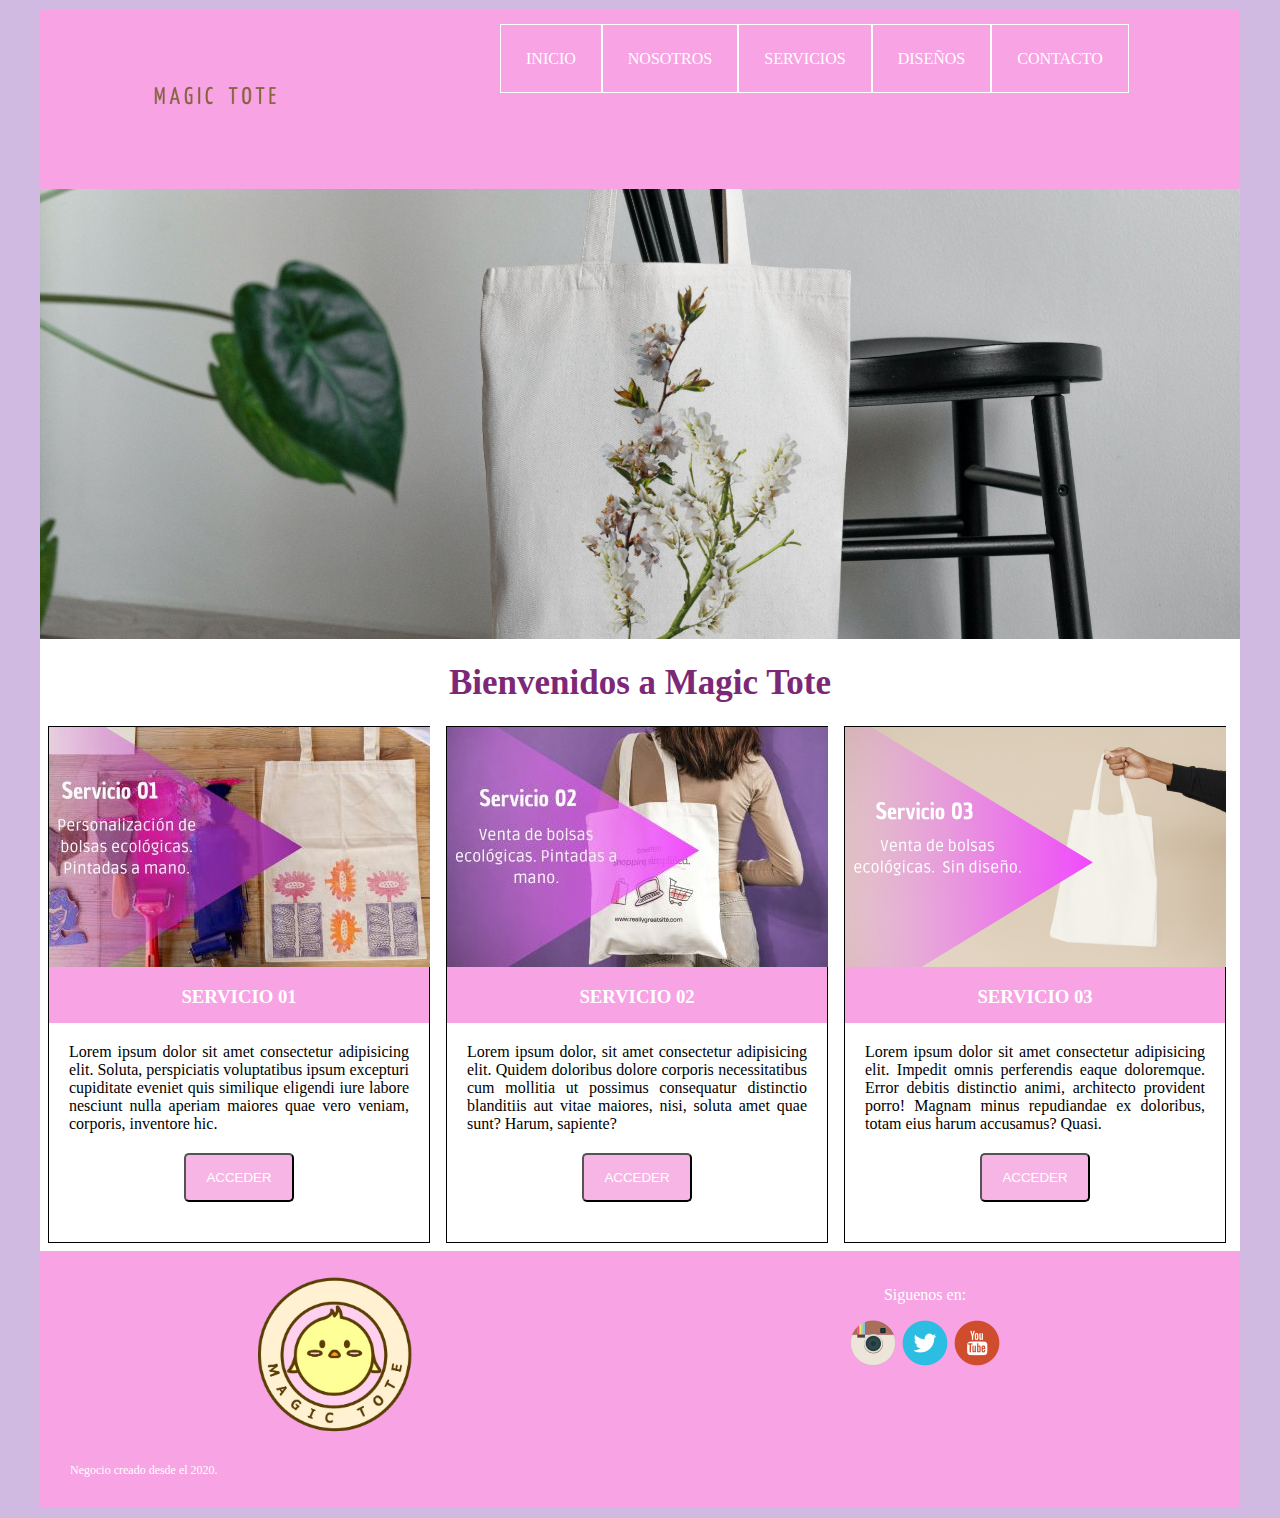
<file: index.html>
<!DOCTYPE html>
<html lang="en">
    <head>
        <meta charset="UTF-8">
        <title>Magic Tote</title>
        <link rel="stylesheet" href="css/estilos.css">
    </head>
    <body>
        <div class="container">
            <header class="superior">
                <div class="logo">
                    <img src="imagenes/logo-magitote.png" alt="" width="80%">
                </div>
                <nav class="menu">
                    <ul class="opciones">
                        <li><a href="index.html">INICIO</a></li>
                        <li><a href="nosotros.html">NOSOTROS</a></li>
                        <li><a href="servicios.html">SERVICIOS</a></li>
                        <li><a href="diseños.html">DISEÑOS</a></li>
                        <li><a href="contacto.html">CONTACTO</a></li>
                    </ul>
                </nav>
            </header>
            <section class="slider">
                <img src="imagenes/slider.jpg" alt="" width="100%">
            </section>
            <section class="cuerpo">
                <h1 class="titulo">
                    Bienvenidos a Magic Tote
                </h1>
                <article class="caja">
                    <div class="subtitulo">
                        <img src="imagenes/servicio01.jpg" alt="" class="efecto">
                        <h3 class="servicios">
                            SERVICIO 01
                        </h3>
                    </div>
                    <div class="contenido">
                        <p>Lorem ipsum dolor sit amet consectetur adipisicing elit. Soluta, perspiciatis voluptatibus ipsum excepturi cupiditate eveniet quis similique eligendi iure labore nesciunt nulla aperiam maiores quae vero veniam, corporis, inventore hic.</p>
                        <center><input type="submit" class="boton" value="ACCEDER"></center>
                    </div>
                    
                </article>
                <article class="caja">
                    <div class="subtitulo">
                        <img src="imagenes/servicio02.jpg" alt="" class="efecto">
                        <h3 class="servicios">
                            SERVICIO 02
                        </h3>
                    </div>
                    <div class="contenido">
                        <p>Lorem ipsum dolor, sit amet consectetur adipisicing elit. Quidem doloribus dolore corporis necessitatibus cum mollitia ut possimus consequatur distinctio blanditiis aut vitae maiores, nisi, soluta amet quae sunt? Harum, sapiente?</p>
                        <center><input type="submit" class="boton" value="ACCEDER"></center>
                    </div>
                    
                </article>
                <article class="caja">
                    <div class="subtitulo">
                        <img src="imagenes/servicio03.png" alt="" class="efecto">
                        <h3 class="servicios">
                            SERVICIO 03
                        </h3>
                    </div>
                    <div class="contenido">
                        <p>Lorem ipsum dolor sit amet consectetur adipisicing elit. Impedit omnis perferendis eaque doloremque. Error debitis distinctio animi, architecto provident porro! Magnam minus repudiandae ex doloribus, totam eius harum accusamus? Quasi.</p>
                        <center><input type="submit" class="boton" value="ACCEDER"></center>
                    </div>
                    
                </article>
            </section>
            <footer class="pie">
              <div class="izquierda">
                <center><img src="imagenes/logo-magic-tote-removebg-preview.png" alt="" width="180"></center>
                <p class="abajo"> Negocio creado desde el 2020.</p>
              </div> 
              <div class="derecha">
                <p class="siguenos">Siguenos en:</p>
                <center>
                    <img src="imagenes/instagram.png" alt="">
                    <img src="imagenes/twitter.png" alt="">
                    <img src="imagenes/youtube.png" alt="">
                </center>
              </div> 
            </footer>

        </div>
    </body>
</html>
</file>
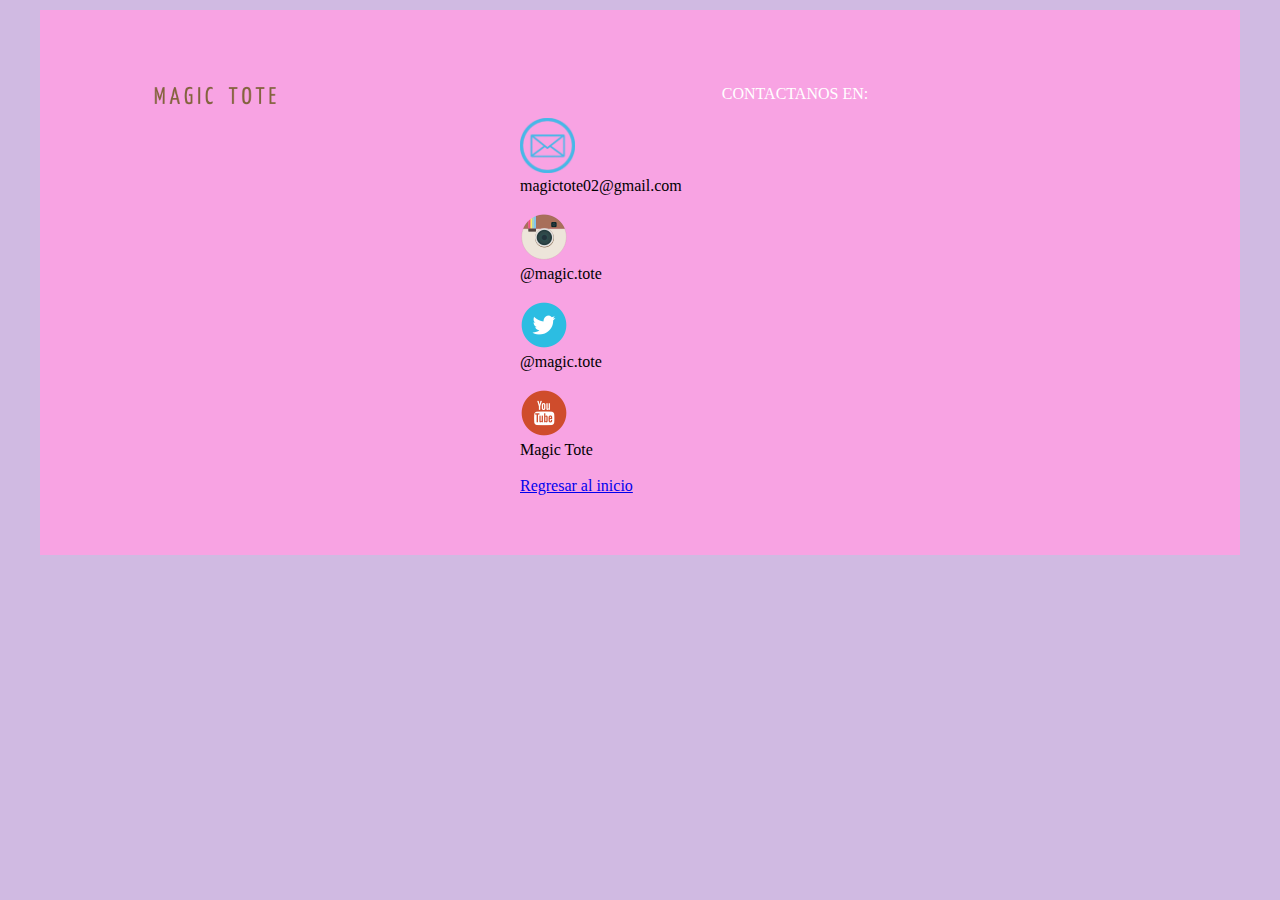
<file: contacto.html>
<!DOCTYPE html>
<html lang="en">
    <head>
        <meta charset="UTF-8">
        <title>Magic Tote</title>
        <link rel="stylesheet" href="css/estilos.css">
    </head>
    <body>
        <div class="container">
            <header class="superior">
                <div class="logo">
                    <img src="imagenes/logo-magitote.png" alt="" width="80%">
                </div>
                <nav class="menu">
                    <div class="derecha">
                        <p class="siguenos">CONTACTANOS EN:</p>
                            <img src="imagenes/correo.png" alt="" width="10%"><p>magictote02@gmail.com</p><br>
                            <img src="imagenes/instagram.png" alt=""> <p>@magic.tote</p><br>
                            <img src="imagenes/twitter.png" alt=""> <p>@magic.tote</p><br>
                            <img src="imagenes/youtube.png" alt=""> <p>Magic Tote</p><br>
                       
                        <a href="index.html">Regresar al inicio</a>
                 </div>
                </nav>
            </header>
        </div>
    </body>
</html>
</file>
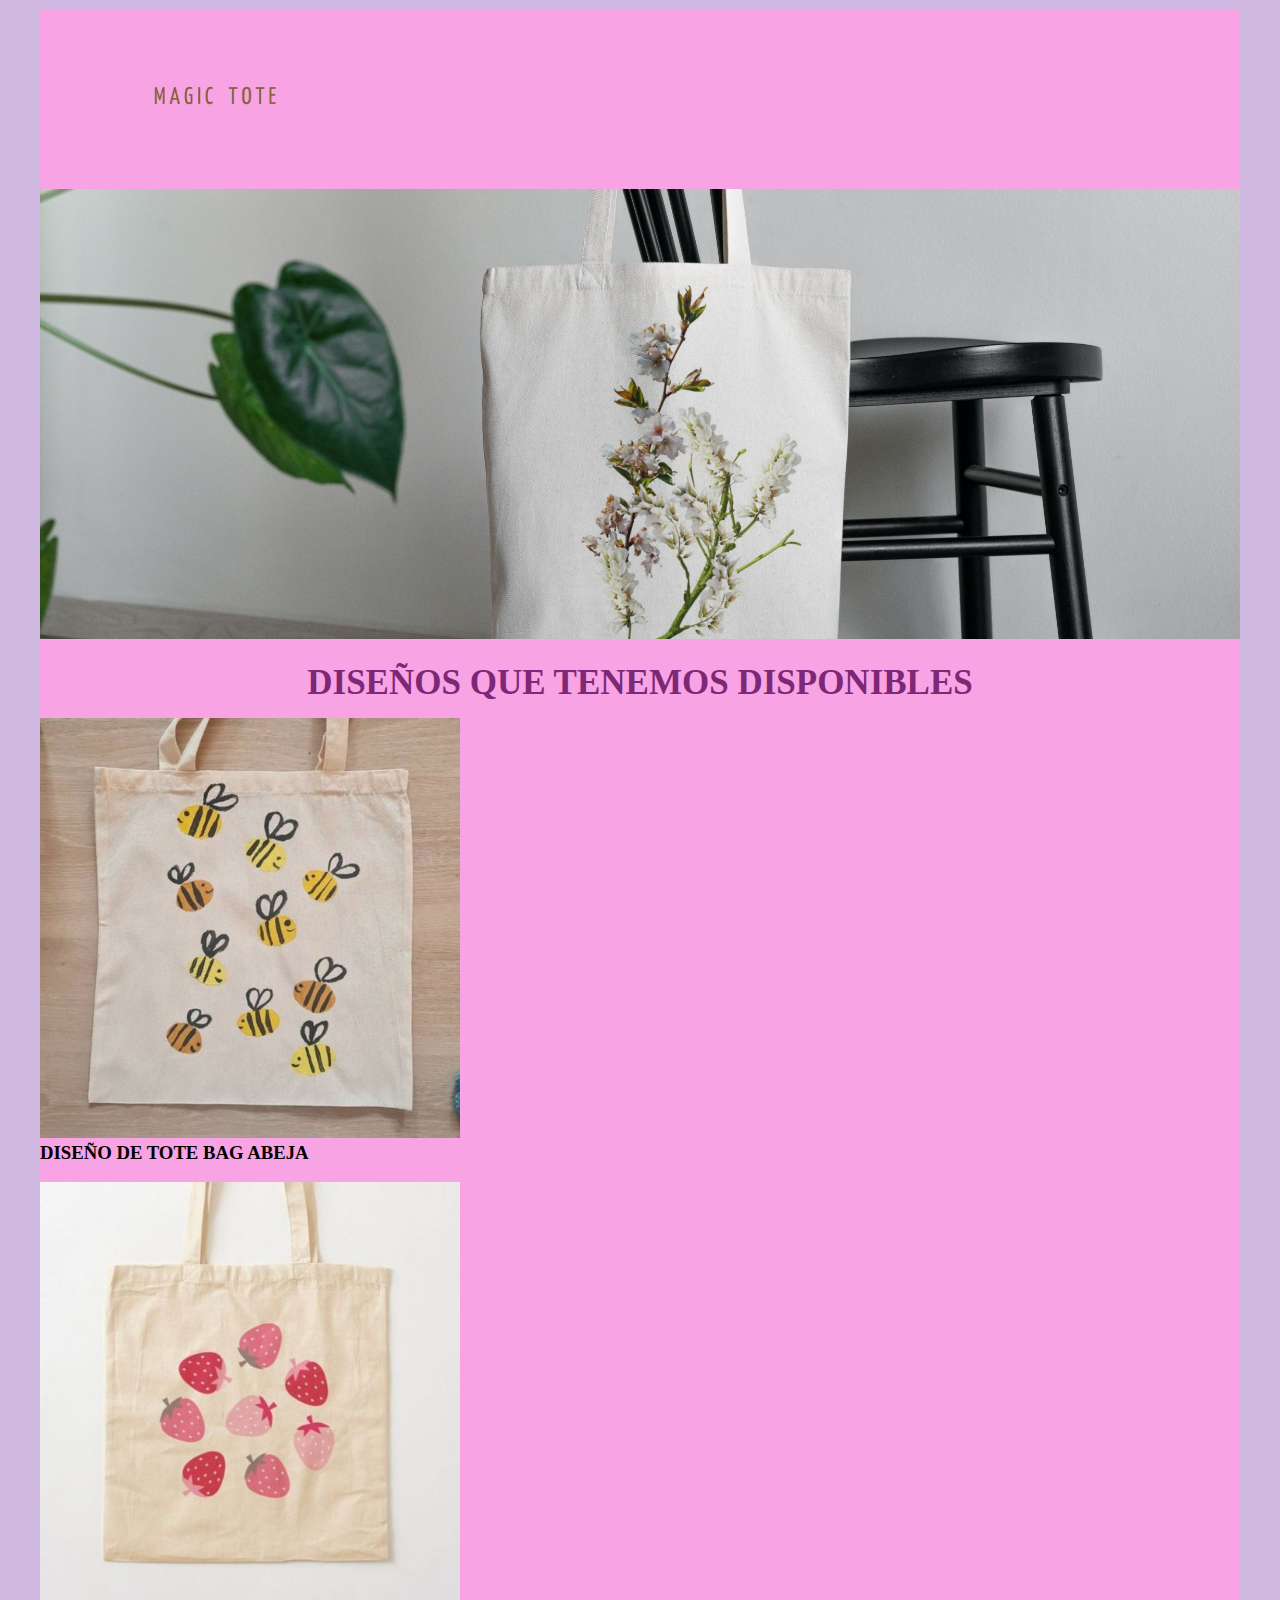
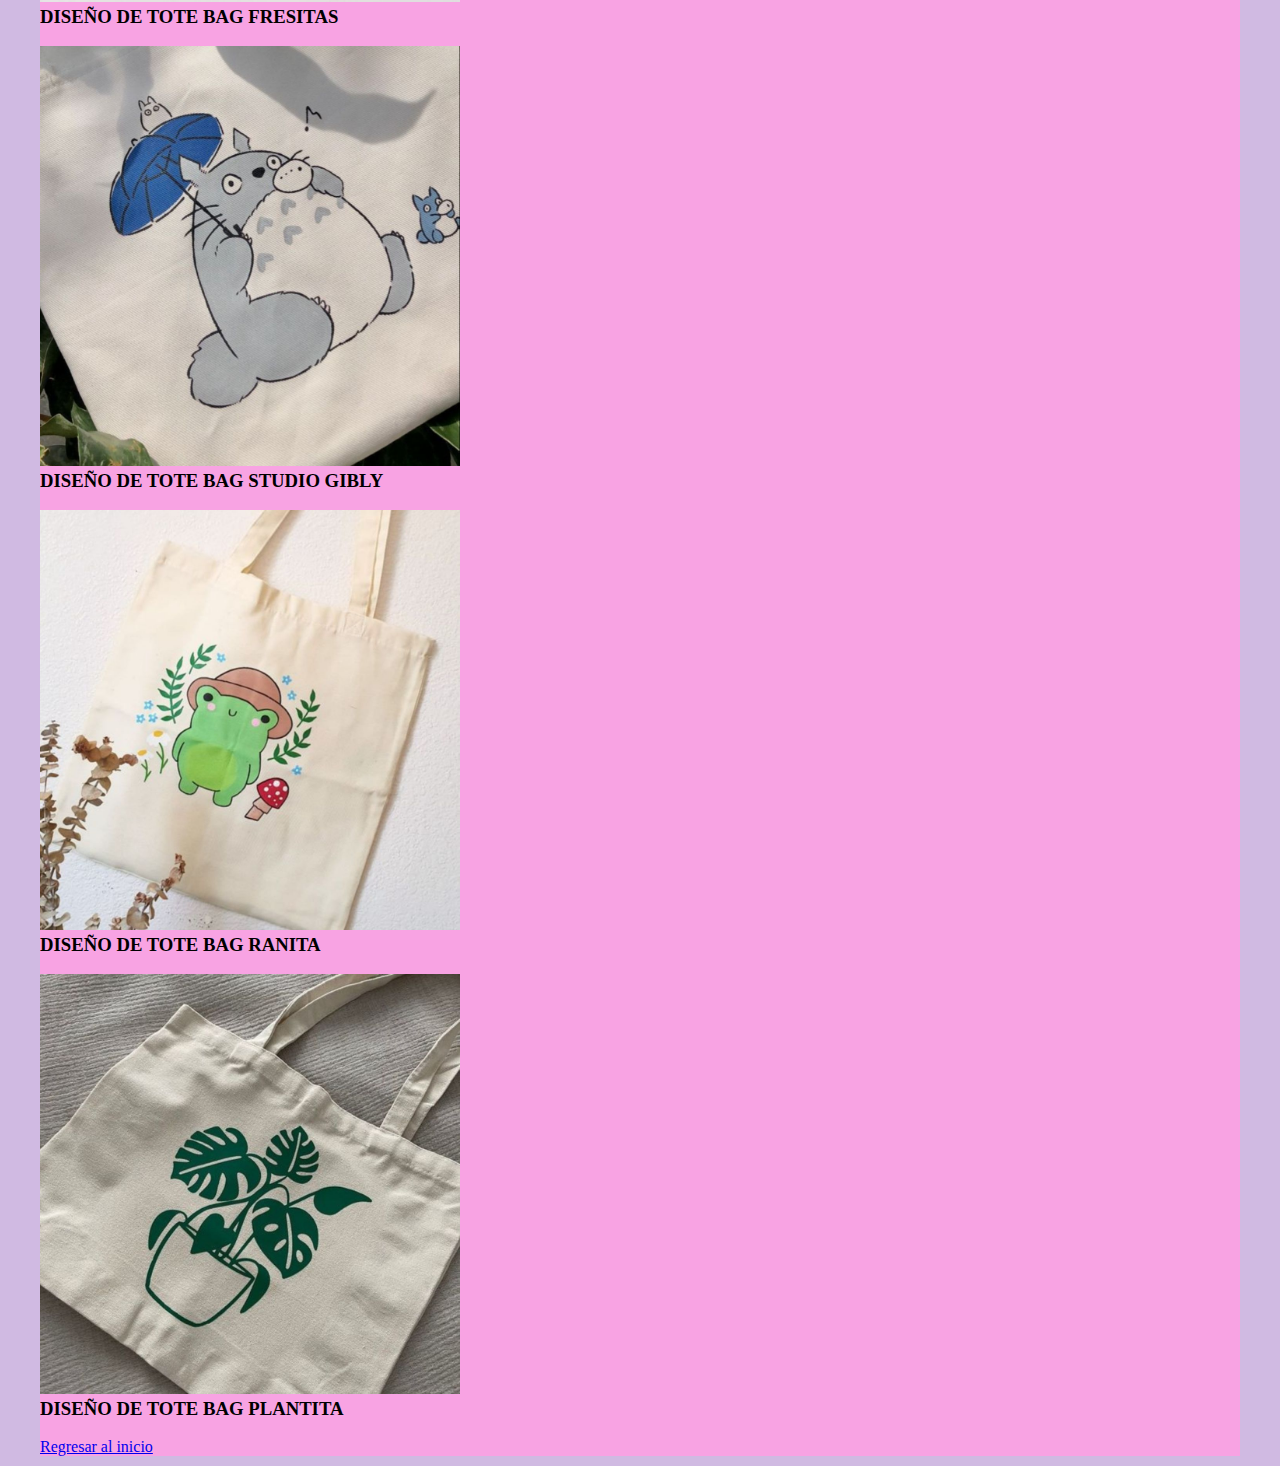
<file: diseños.html>
<!DOCTYPE html>
<html lang="en">
    <head>
        <meta charset="UTF-8">
        <title>Magic Tote</title>
        <link rel="stylesheet" href="css/estilos.css">
    </head>
    <body>
        <div class="container">
            <header class="superior">
                <div class="logo">
                    <img src="imagenes/logo-magitote.png" alt="" width="80%">
                </div>
                <section class="slider">
                    <img src="imagenes/slider.jpg" alt="" width="100%">
                    <section class="cuerpo">
                        <h1 class="titulo">
                            DISEÑOS QUE TENEMOS DISPONIBLES
                        </h1>
                    <img src="imagenes/tote-abeja.jpg" alt="" width="35%" height="35%"> 
                    <h3>DISEÑO DE TOTE BAG ABEJA</h3><br>
                    <img src="imagenes/tote-fresita.jpg" alt="" width="35%" height="35%">
                    <h3>DISEÑO DE TOTE BAG FRESITAS</h3><br>
                    <img src="imagenes/tote-gibly.jpg" alt="" width="35%" height="35%">
                    <h3>DISEÑO DE TOTE BAG STUDIO GIBLY</h3><br>
                    <img src="imagenes/tote-rana.jpg" alt="" width="35%" height="35%">
                    <h3>DISEÑO DE TOTE BAG RANITA</h3><br>
                    <img src="imagenes/tote-plantita.jpg" alt="" width="35%" height="35%">
                    <h3>DISEÑO DE TOTE BAG PLANTITA</h3><br>
                    <a href="index.html">Regresar al inicio</a>
                    </section>
                </section>
            </header>
        </div>
    </body>
</html>
</file>
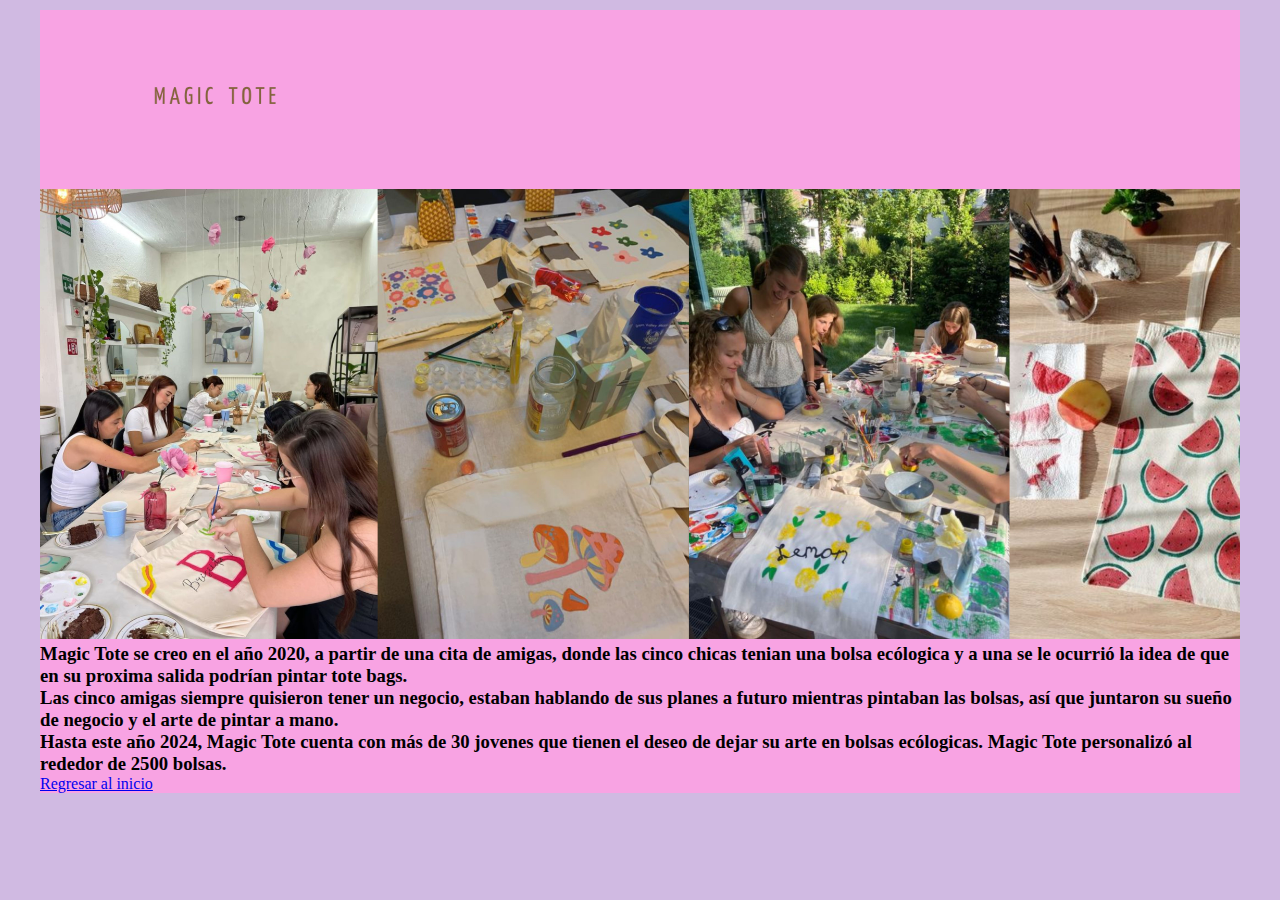
<file: nosotros.html>
<!DOCTYPE html>
<html lang="en">
    <head>
        <meta charset="UTF-8">
        <title>Magic Tote</title>
        <link rel="stylesheet" href="css/estilos.css">
    </head>
    <body>
        <div class="container">
            <header class="superior">
                <div class="logo">
                    <img src="imagenes/logo-magitote.png" alt="" width="80%">
                </div>
                <section class="slider">
                    <img src="imagenes/nosotros.jpg" alt="" width="100%">
                    <br>
                    <h3>Magic Tote se creo en el año 2020, a partir de una cita de amigas, donde las cinco chicas tenian una bolsa ecólogica y a una se le ocurrió la idea de que en su proxima salida podrían pintar tote bags.<br>
                    Las cinco amigas siempre quisieron tener un negocio, estaban hablando de sus planes a futuro mientras pintaban las bolsas, así que juntaron su sueño de negocio y el arte de pintar a mano.<br>
                Hasta este año 2024, Magic Tote cuenta con más de 30 jovenes que tienen el deseo de dejar su arte en bolsas ecólogicas.
                Magic Tote personalizó al rededor de 2500 bolsas.<br>
            </h3>
                </section>
                <a href="index.html">Regresar al inicio</a>
</file>
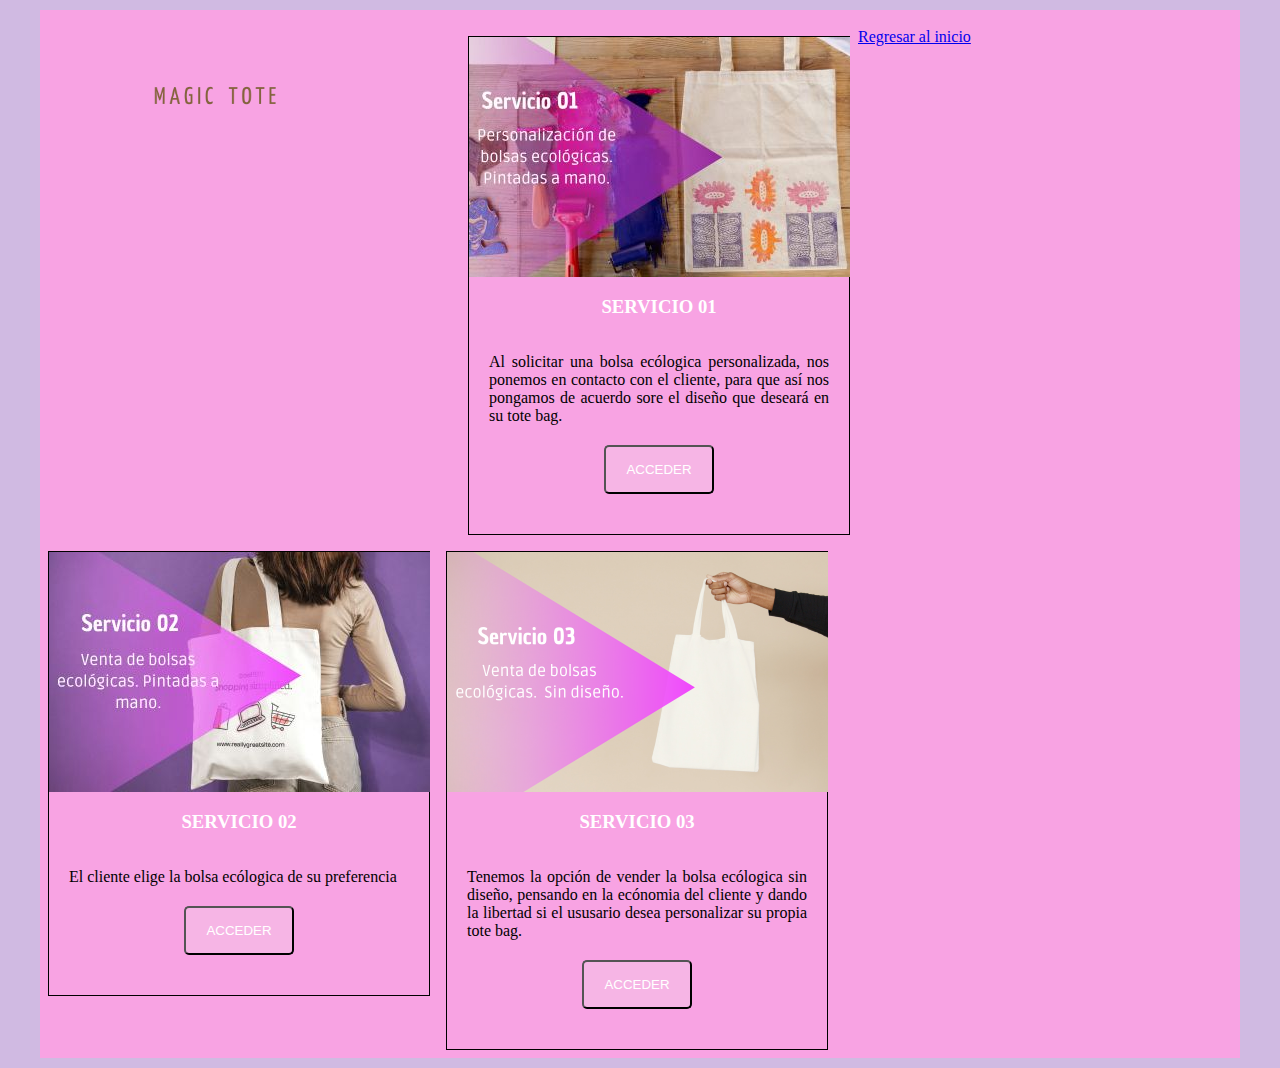
<file: servicios.html>
<!DOCTYPE html>
<html lang="en">
    <head>
        <meta charset="UTF-8">
        <title>Magic Tote</title>
        <link rel="stylesheet" href="css/estilos.css">
    </head>
    <body>
        <div class="container">
            <header class="superior">
                <div class="logo">
                    <img src="imagenes/logo-magitote.png" alt="" width="80%">
                </div> <br>
                <article class="caja">
                    <div class="subtitulo">
                        <img src="imagenes/servicio01.jpg" alt="" class="efecto">
                        <h3 class="servicios">
                            SERVICIO 01
                        </h3>
                    </div>
                    <div class="contenido">
                        <p>Al solicitar una bolsa ecólogica personalizada, nos ponemos en contacto con el cliente, para que así nos pongamos de acuerdo sore el diseño que deseará en su tote bag.</p>
                        <center><input type="submit" class="boton" value="ACCEDER"></center>
                    </div>
                </article>
                <article class="caja">
                    <div class="subtitulo">
                        <img src="imagenes/servicio02.jpg" alt="" class="efecto">
                        <h3 class="servicios">
                            SERVICIO 02
                        </h3>
                    </div>
                    <div class="contenido">
                        <p>El cliente elige la bolsa ecólogica de su preferencia</p>
                        <center><input type="submit" class="boton" value="ACCEDER"></center>
                    </div>
                    
                </article>
                <article class="caja">
                    <div class="subtitulo">
                        <img src="imagenes/servicio03.png" alt="" class="efecto">
                        <h3 class="servicios">
                            SERVICIO 03
                        </h3>
                    </div>
                    <div class="contenido">
                        <p>Tenemos la opción de vender la bolsa ecólogica sin diseño, pensando en la ecónomia del cliente y dando la libertad si el ususario desea personalizar su propia tote bag.</p>
                        <center><input type="submit" class="boton" value="ACCEDER"></center>
                    </div> 
                </article>
                <a href="index.html">Regresar al inicio</a> 
            </header>
        </div>
    </body>
</html>
</file>
<file: css/estilos.css>
*{
    margin: 0;
    padding: 0;
}
body{
    background: #d0bae2;
    font-family: Verdana;
}
.container{
    width: 1200px;
    background: white;
    margin: 10px auto;
}
.superior{
    background: #f8a3e3;
    overflow: hidden;
}
.logo{
    float: left;
    width: 350px;
    padding: 35px;
}
/*Estilos para el menu de opciones*/
.menu{
    float: left;
    padding: 40px;
}
.opciones li{
    float: left;
    list-style: none;
}
.opciones li a{
    color: white;
    padding: 25px;
    text-decoration: none;
    border: 1px solid white;
}
.opciones li a:hover{ 
    background: #ad6a9c;
}

/*Estilos para el cuerpo*/
.cuerpo{
    overflow: hidden;
}
.caja{
    float: left;
    width: 380px;
    margin: 8px;
    border: 1px solid;
}
.subtitulo{
    background:#f8a3e3;
}
.servicios{
    color: white;
    text-align: center;
    padding: 15px 0;
}
.efecto:hover{
    opacity: 0.8;
    cursor: pointer;
}
.contenido{
    padding: 20px;
    text-align: justify;
}
.boton{
    padding: 15px 20px;
    margin: 20px 0;
    color: white;
    background: #f6b5e5;
    border-radius: 5px;
}
.boton:hover{
    background: #f49ade;
    cursor: pointer;
}
.titulo{
    text-align: center;
    padding: 20px 0 15px 0;
    color: #7c2876;
    font-size: 35px;
}
/*Estlos del footer*/
.pie{
    background: #f8a3e3;
    overflow: hidden;
}
.izquierda{
    float: left;
    width: 550px;
    padding: 20px;
}
.derecha{
    float: left;
    width: 550px;
    padding: 20px;
}
.abajo{
    color: white;
    font-size: 12px;
    padding: 10px;
}
.siguenos{
    color: white;
    text-align: center;
    padding: 15px 0;
}
</file>
